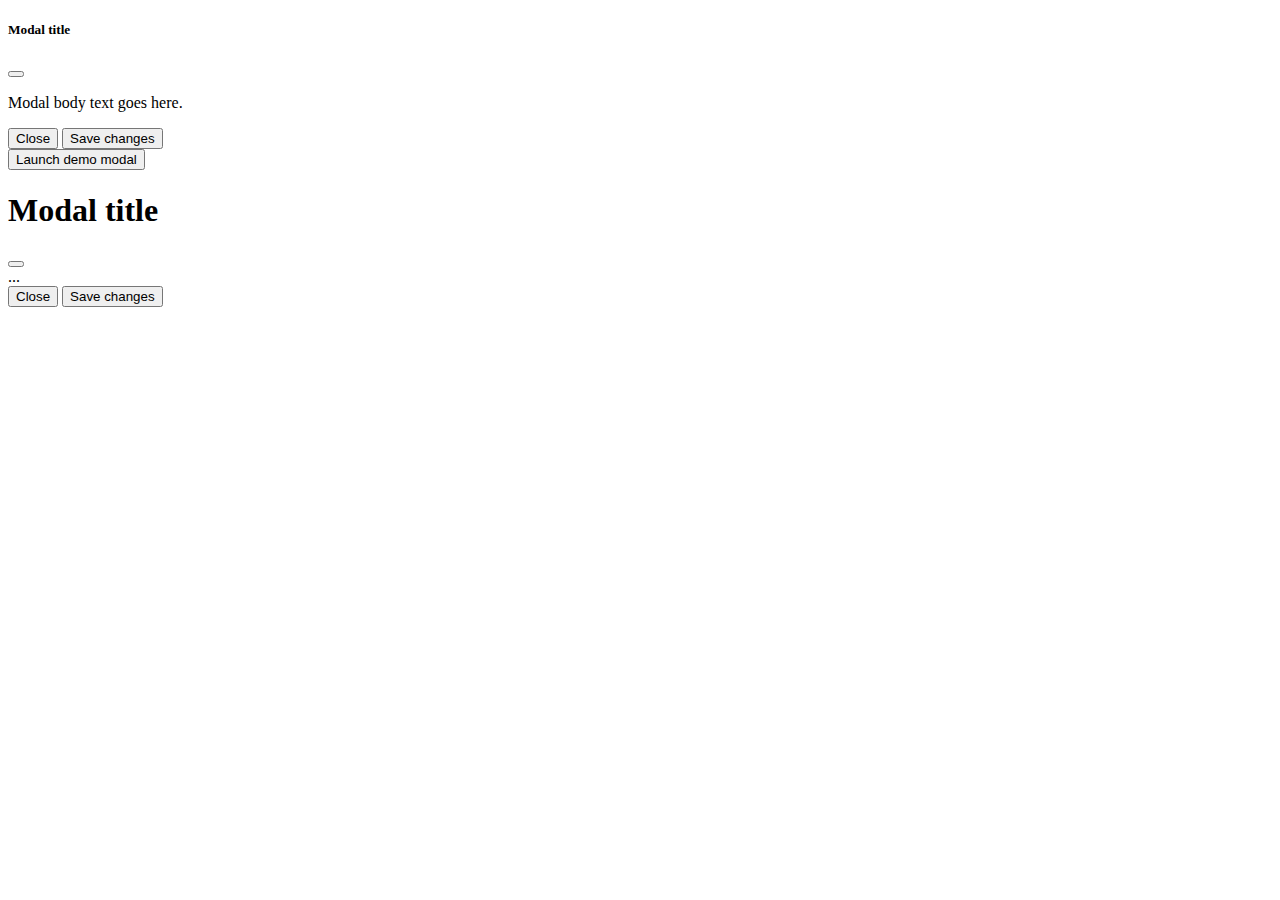
<file: bootstrap/index.html>
<!DOCTYPE html>
<html lang="en">

<head>
    <meta charset="UTF-8">
    <meta name="viewport" content="width=device-width, initial-scale=1.0">
    <title>Document</title>
    <link href="https://cdn.jsdelivr.net/npm/bootstrap@5.3.2/dist/css/bootstrap.min.css" rel="stylesheet"
        integrity="sha384-T3c6CoIi6uLrA9TneNEoa7RxnatzjcDSCmG1MXxSR1GAsXEV/Dwwykc2MPK8M2HN" crossorigin="anonymous">
    <script src="https://cdn.jsdelivr.net/npm/bootstrap@5.3.2/dist/js/bootstrap.bundle.min.js"
        integrity="sha384-C6RzsynM9kWDrMNeT87bh95OGNyZPhcTNXj1NW7RuBCsyN/o0jlpcV8Qyq46cDfL"
        crossorigin="anonymous"></script>

</head>

<body>
    <div class="modal" tabindex="-1">
        <div class="modal-dialog">
            <div class="modal-content">
                <div class="modal-header">
                    <h5 class="modal-title">Modal title</h5>
                    <button type="button" class="btn-close" data-bs-dismiss="modal" aria-label="Close"></button>
                </div>
                <div class="modal-body">
                    <p>Modal body text goes here.</p>
                </div>
                <div class="modal-footer">
                    <button type="button" class="btn btn-secondary" data-bs-dismiss="modal">Close</button>
                    <button type="button" class="btn btn-primary">Save changes</button>
                </div>
            </div>
        </div>
    </div>
    <!-- Button trigger modal -->
    <button type="button" class="btn btn-primary" data-bs-toggle="modal" data-bs-target="#exampleModal">
        Launch demo modal
    </button>

    <!-- Modal -->
    <div class="modal fade" id="exampleModal" tabindex="-1" aria-labelledby="exampleModalLabel" aria-hidden="true">
        <div class="modal-dialog">
            <div class="modal-content">
                <div class="modal-header">
                    <h1 class="modal-title fs-5" id="exampleModalLabel">Modal title</h1>
                    <button type="button" class="btn-close" data-bs-dismiss="modal" aria-label="Close"></button>
                </div>
                <div class="modal-body">
                    ...
                </div>
                <div class="modal-footer">
                    <button type="button" class="btn btn-secondary" data-bs-dismiss="modal">Close</button>
                    <button type="button" class="btn btn-primary">Save changes</button>
                </div>
            </div>
        </div>
    </div>




</body>

</html>
</file>
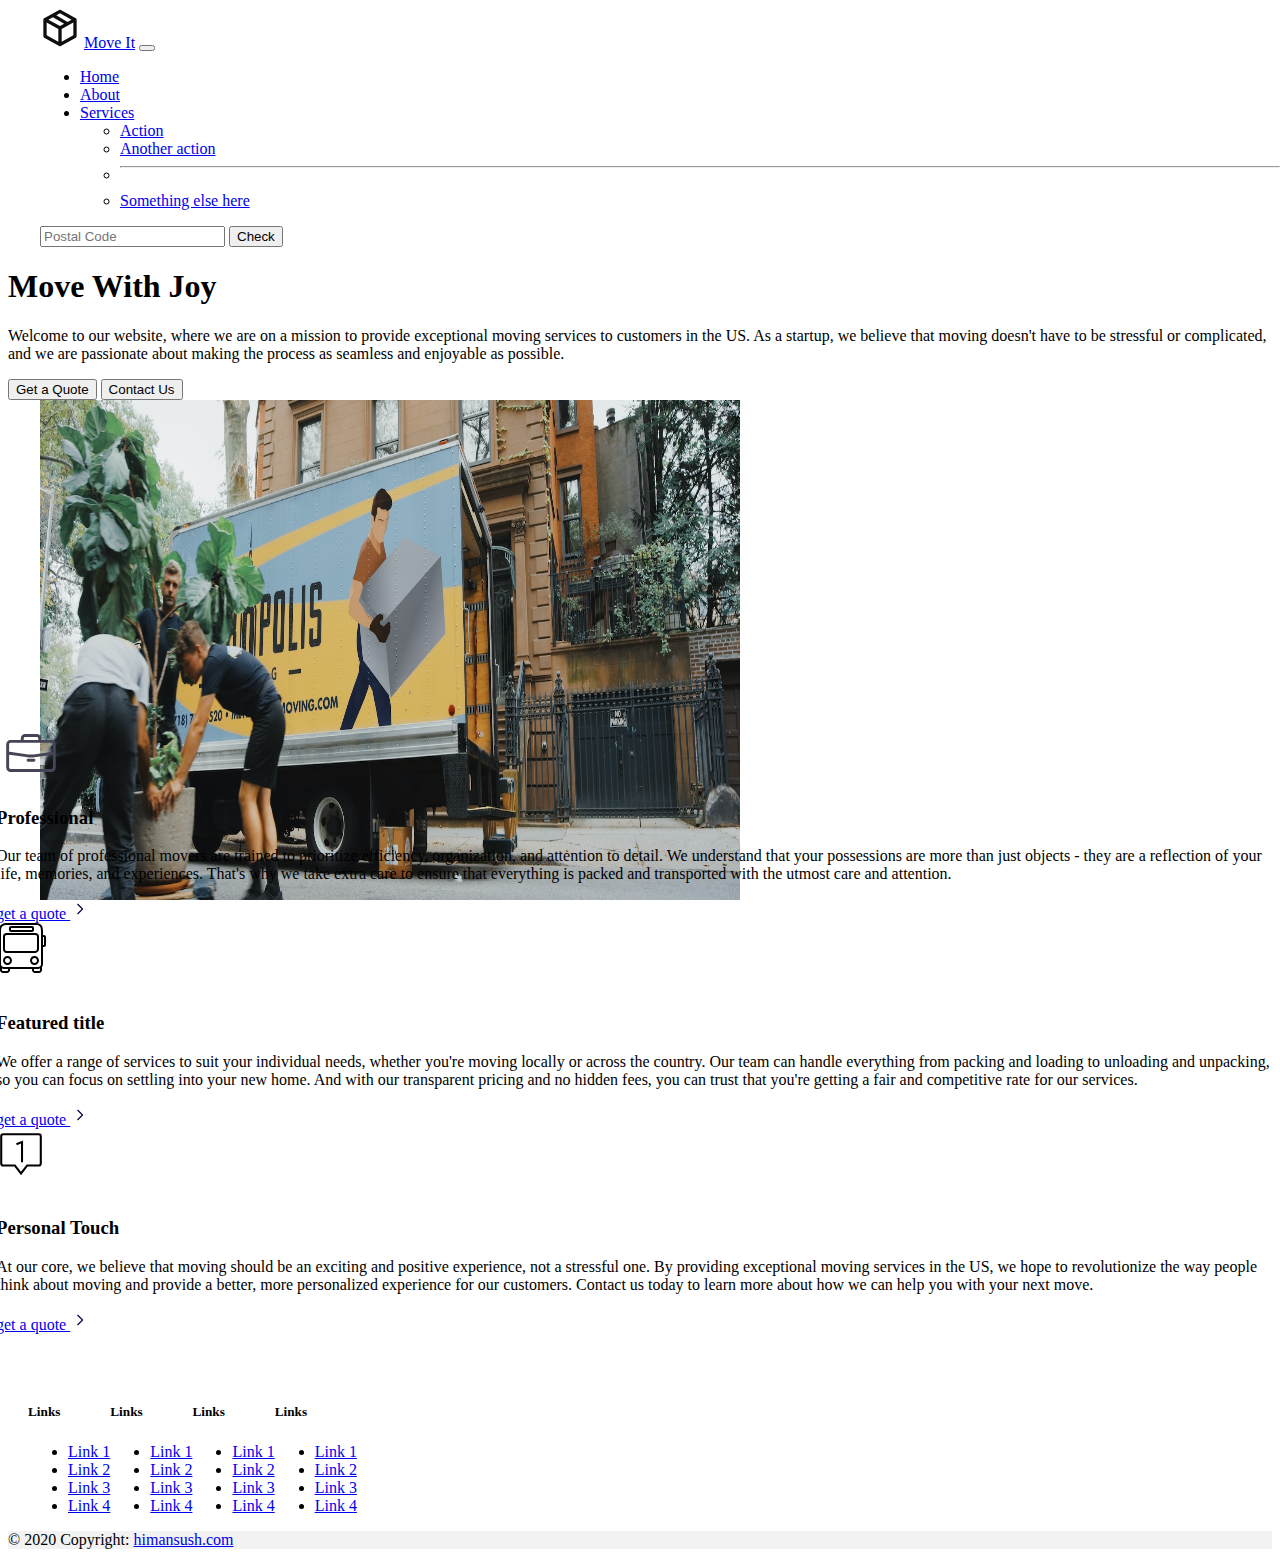
<file: bootstrap/bootstrapproject/index.html>
<!DOCTYPE html>
<html lang="en">

<head>
    <meta charset="UTF-8">
    <meta name="viewport" content="width=device-width, initial-scale=1.0">
    <title>Move It!</title>
    <link href="https://cdn.jsdelivr.net/npm/bootstrap@5.3.2/dist/css/bootstrap.min.css" rel="stylesheet"
        integrity="sha384-T3c6CoIi6uLrA9TneNEoa7RxnatzjcDSCmG1MXxSR1GAsXEV/Dwwykc2MPK8M2HN" crossorigin="anonymous">
    <script src="https://cdn.jsdelivr.net/npm/bootstrap@5.3.2/dist/js/bootstrap.bundle.min.js"
        integrity="sha384-C6RzsynM9kWDrMNeT87bh95OGNyZPhcTNXj1NW7RuBCsyN/o0jlpcV8Qyq46cDfL"
        crossorigin="anonymous"></script>

    <link rel="stylesheet" href="./style.css" />
</head>

<body>
    <nav class="navbar navbar-expand-lg bg-body-tertiary">
        <div class="container-fluid">
            <img src="../imagess/box-svgrepo-com.svg" class="moveItBoxImage" alt="">
            <a class="navbar-brand" href="#">Move It</a>
            <button class="navbar-toggler" type="button" data-bs-toggle="collapse"
                data-bs-target="#navbarSupportedContent" aria-controls="navbarSupportedContent" aria-expanded="false"
                aria-label="Toggle navigation">
                <span class="navbar-toggler-icon"></span>
            </button>
            <div class="collapse navbar-collapse" id="navbarSupportedContent">
                <ul class="navbar-nav me-auto mb-2 mb-lg-0">
                    <li class="nav-item">
                        <a class="nav-link active" aria-current="page" href="#">Home</a>
                    </li>
                    <li class="nav-item">
                        <a class="nav-link" href="#">About</a>
                    </li>
                    <li class="nav-item dropdown">
                        <a class="nav-link dropdown-toggle" href="#" role="button" data-bs-toggle="dropdown"
                            aria-expanded="false">
                            Services
                        </a>
                        <ul class="dropdown-menu">
                            <li><a class="dropdown-item" href="#">Action</a></li>
                            <li><a class="dropdown-item" href="#">Another action</a></li>
                            <li>
                                <hr class="dropdown-divider">
                            </li>
                            <li><a class="dropdown-item" href="#">Something else here</a></li>
                        </ul>
                    </li>
                </ul>
                <form class="d-flex" role="search">
                    <input class="form-control me-2" type="search" placeholder="Postal Code" aria-label="Search">
                    <button class="btn btn-outline-success" type="submit">Check</button>
                </form>
            </div>
        </div>
    </nav>
    <!-- HERO BEGINS HERE.... -->
    <div class="px-4 pt-5 my-5 text-center border-bottom">
        <h1 class="display-4 fw-bold text-body-emphasis">Move With Joy</h1>
        <div class="col-lg-6 mx-auto">
            <p class="lead mb-4">Welcome to our website, where we are on a mission to provide exceptional moving
                services to customers in the US. As a startup, we believe that moving doesn't have to be stressful or
                complicated, and we are passionate about making the process as seamless and enjoyable as possible.</p>
            <div class="d-grid gap-2 d-sm-flex justify-content-sm-center mb-5">
                <button type="button" class="btn btn-primary btn-lg px-4 me-sm-3">Get a Quote</button>
                <button type="button" class="btn btn-outline-secondary btn-lg px-4">Contact Us</button>
            </div>
        </div>
        <div class="overflow-hidden" style="max-height: 30vh;">
            <div class="container px-5">
                <img src="../imagess/moving-van.jpg" class="img-fluid border rounded-3 shadow-lg mb-4"
                    alt="Example image" width="700" height="500" loading="lazy">
            </div>
        </div>
    </div>

    <!-- FEATURES START HERE -->
    <center>
        <div class="row g-4 py-5 row-cols-1 row-cols-lg-3">
            <div class="feature col">
                <div
                    class="feature-icon d-inline-flex align-items-center justify-content-center text-bg-primary bg-gradient fs-2 mb-3">
                    <img class="feature-icon" src="../imagess/briefcase.svg" alt="">
                </div>
                <h3 class="fs-2 text-body-emphasis">Professional</h3>
                <p>Our team of professional movers are trained to prioritize efficiency, organization, and attention to
                    detail. We understand that your possessions are more than just objects - they are a reflection of
                    your life, memories, and experiences. That's why we take extra care to ensure that everything is
                    packed and transported with the utmost care and attention.</p>
                <a href="#" class="icon-link">
                    get a quote
                    <img class="right-arrow" src="../imagess/chevron-right-svgrepo-com.svg" alt="" srcset="">
                </a>
            </div>
            <div class="feature col">
                <div
                    class="feature-icon d-inline-flex align-items-center justify-content-center text-bg-primary bg-gradient fs-2 mb-3">
                    <img class="feature-icon-2" src="../imagess/bus.svg" alt="">
                </div>
                <h3 class="fs-2 text-body-emphasis">Featured title</h3>
                <p>We offer a range of services to suit your individual needs, whether you're moving locally or across
                    the country. Our team can handle everything from packing and loading to unloading and unpacking, so
                    you can focus on settling into your new home. And with our transparent pricing and no hidden fees,
                    you can trust that you're getting a fair and competitive rate for our services.</p>
                <a href="#" class="icon-link">
                    get a quote
                    <img class="right-arrow" src="../imagess/chevron-right-svgrepo-com.svg" alt="" srcset="">
                </a>
            </div>
            <div class="feature col">
                <div
                    class="feature-icon d-inline-flex align-items-center justify-content-center text-bg-primary bg-gradient fs-2 mb-3">
                    <img class="feature-icon-2" src="../imagess/popUp.svg" alt="">
                </div>
                <h3 class="fs-2 text-body-emphasis">Personal Touch</h3>
                <p>At our core, we believe that moving should be an exciting and positive experience, not a stressful
                    one. By providing exceptional moving services in the US, we hope to revolutionize the way people
                    think about moving and provide a better, more personalized experience for our customers. Contact us
                    today to learn more about how we can help you with your next move.</p>
                <a href="#" class="icon-link">
                    get a quote
                    <img class="right-arrow" src="../imagess/chevron-right-svgrepo-com.svg" alt="" srcset="">
                </a>
            </div>
        </div>
    </center>
    <footer class="bg-body-tertiary text-center text-lg-start">
        <!-- Grid container -->
        <div class="container p-4">
            <!--Grid row-->
            <div class="row">
                <!--Grid column-->
                <div class="col-lg-3 col-md-6 mb-4 mb-md-0">
                    <h5 class="text-uppercase">Links</h5>

                    <ul class="list-unstyled mb-0">
                        <li>
                            <a href="#!" class="text-body">Link 1</a>
                        </li>
                        <li>
                            <a href="#!" class="text-body">Link 2</a>
                        </li>
                        <li>
                            <a href="#!" class="text-body">Link 3</a>
                        </li>
                        <li>
                            <a href="#!" class="text-body">Link 4</a>
                        </li>
                    </ul>
                </div>
                <!--Grid column-->

                <!--Grid column-->
                <div class="col-lg-3 col-md-6 mb-4 mb-md-0">
                    <h5 class="text-uppercase mb-0">Links</h5>

                    <ul class="list-unstyled">
                        <li>
                            <a href="#!" class="text-body">Link 1</a>
                        </li>
                        <li>
                            <a href="#!" class="text-body">Link 2</a>
                        </li>
                        <li>
                            <a href="#!" class="text-body">Link 3</a>
                        </li>
                        <li>
                            <a href="#!" class="text-body">Link 4</a>
                        </li>
                    </ul>
                </div>
                <!--Grid column-->

                <!--Grid column-->
                <div class="col-lg-3 col-md-6 mb-4 mb-md-0">
                    <h5 class="text-uppercase">Links</h5>

                    <ul class="list-unstyled mb-0">
                        <li>
                            <a href="#!" class="text-body">Link 1</a>
                        </li>
                        <li>
                            <a href="#!" class="text-body">Link 2</a>
                        </li>
                        <li>
                            <a href="#!" class="text-body">Link 3</a>
                        </li>
                        <li>
                            <a href="#!" class="text-body">Link 4</a>
                        </li>
                    </ul>
                </div>
                <!--Grid column-->

                <!--Grid column-->
                <div class="col-lg-3 col-md-6 mb-4 mb-md-0">
                    <h5 class="text-uppercase mb-0">Links</h5>

                    <ul class="list-unstyled">
                        <li>
                            <a href="#!" class="text-body">Link 1</a>
                        </li>
                        <li>
                            <a href="#!" class="text-body">Link 2</a>
                        </li>
                        <li>
                            <a href="#!" class="text-body">Link 3</a>
                        </li>
                        <li>
                            <a href="#!" class="text-body">Link 4</a>
                        </li>
                    </ul>
                </div>
                <!--Grid column-->
            </div>
            <!--Grid row-->
        </div>
        <!-- Grid container -->

        <!-- Copyright -->
        <div class="text-center p-3" style="background-color: rgba(0, 0, 0, 0.05);">
            © 2020 Copyright:
            <a class="text-body" href="#">himansush.com</a>
        </div>
        <!-- Copyright -->
    </footer>
</body>

</html>
</file>
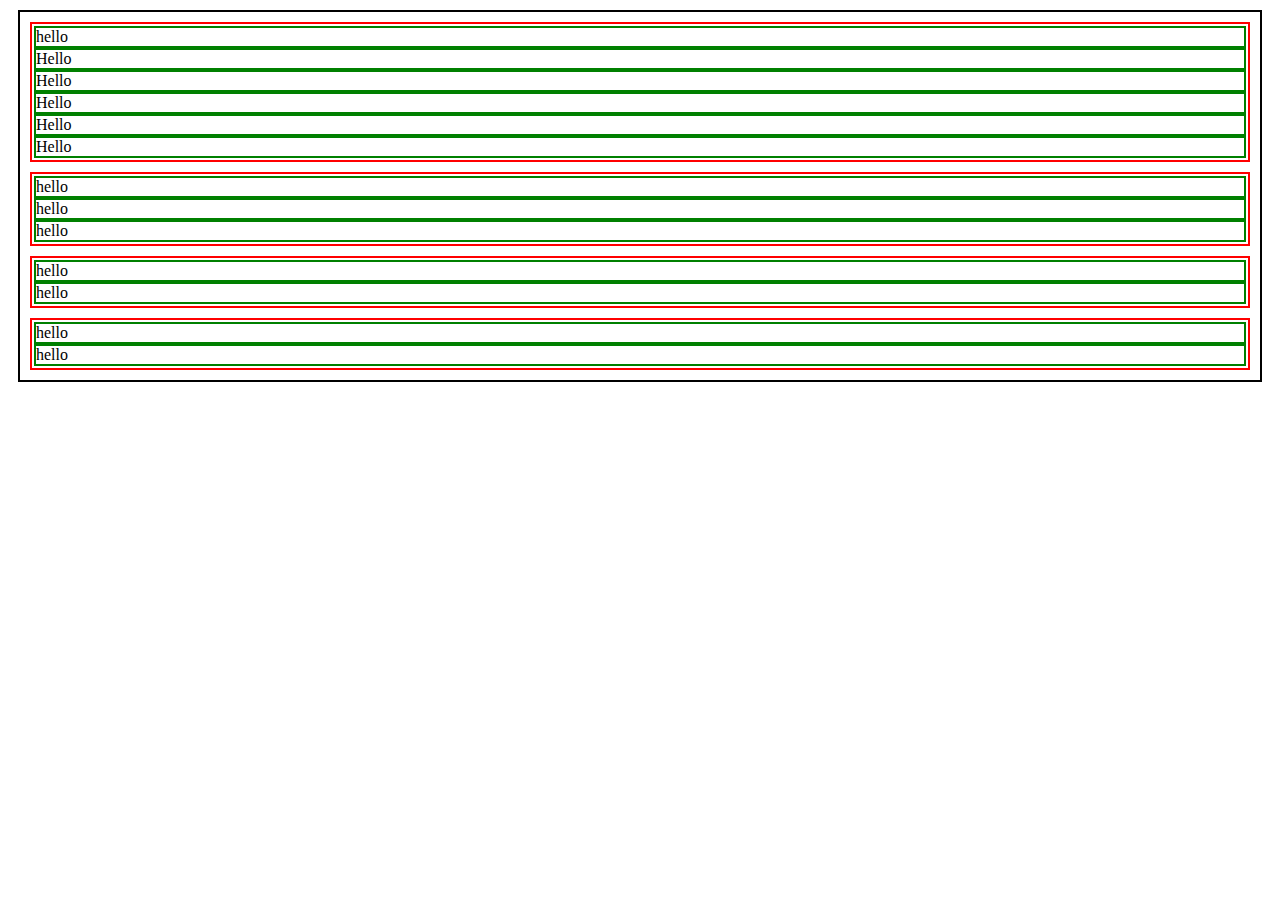
<file: bootstrap/cont.html>
<!DOCTYPE html>
<html lang="en">

<head>
    <meta charset="UTF-8">
    <meta name="viewport" content="width=device-width, initial-scale=1.0">
    <title>Document</title>
    <link href="https://cdn.jsdelivr.net/npm/bootstrap@5.3.2/dist/css/bootstrap.min.css" rel="stylesheet"
        integrity="sha384-T3c6CoIi6uLrA9TneNEoa7RxnatzjcDSCmG1MXxSR1GAsXEV/Dwwykc2MPK8M2HN" crossorigin="anonymous">
    <style>
        .container {
            border: 2px solid black;
            margin: 10px;


        }

        .row {
            border: 2px solid rgb(255, 0, 0);
            margin: 10px;
            padding: 2px;



        }

        .col-2,
        .col-4,
        .col-6 {
            border: 2px solid green;

        }

        .col-8,
        .col-4 {
            border: 2px solid green;

        }
    </style>
</head>

<body>
    <div class="container">
        <div class="row">
            <div class="col-2">hello</div>
            <div class="col-2">Hello</div>
            <div class="col-2">Hello</div>
            <div class="col-2">Hello</div>
            <div class="col-2">Hello</div>
            <div class="col-2">Hello</div>
        </div>
        <div class="row">
            <div class="col-4">hello</div>
            <div class="col-4">hello</div>
            <div class="col-4">hello</div>
        </div>
        <div class="row">
            <div class="col-6">hello</div>
            <div class="col-6">hello</div>
        </div>
        <div class="row">
            <div class="col-8">hello</div>
            <div class="col-4">hello</div>
        </div>
    </div>

</body>

</html>
</file>
<file: bootstrap/bootstrapproject/style.css>
.moveItBoxImage {
  height: 40px;
  width: 40px;
}

.py-5 {
  padding-top: 3rem !important;
  padding-bottom: 3rem !important;
}

.g-4,
.gy-4 {
  --bs-gutter-y: 1.5rem;
}

.row {
  --bs-gutter-x: 1.5rem;
  --bs-gutter-y: 0;
  display: flex;
  text-align: left;
  flex-wrap: wrap;
  margin-top: calc(-1 * var(--bs-gutter-y));
  margin-right: calc(-0.5 * var(--bs-gutter-x));
  margin-left: calc(-0.5 * var(--bs-gutter-x));
}

*,
::after,
::before {
  box-sizing: border-box;
}

.container,
.container-fluid,
.container-lg,
.container-md,
.container-sm,
.container-xl,
.container-xxl {
  --bs-gutter-x: 1.5rem;
  --bs-gutter-y: 0;
  width: 100%;
  padding-right: calc(var(--bs-gutter-x) * 0.5);
  padding-left: calc(var(--bs-gutter-x) * 0.5);
  margin-right: auto;
  margin-left: 20px;
}

.feature-icon {
  height: 70px;
  width: 70px;
  border-radius: 10px;
}

.feature-icon-2 {
  height: 50px;
  width: 50px;
}

.right-arrow {
  height: 20px;
  width: 20px;
}
</file>
